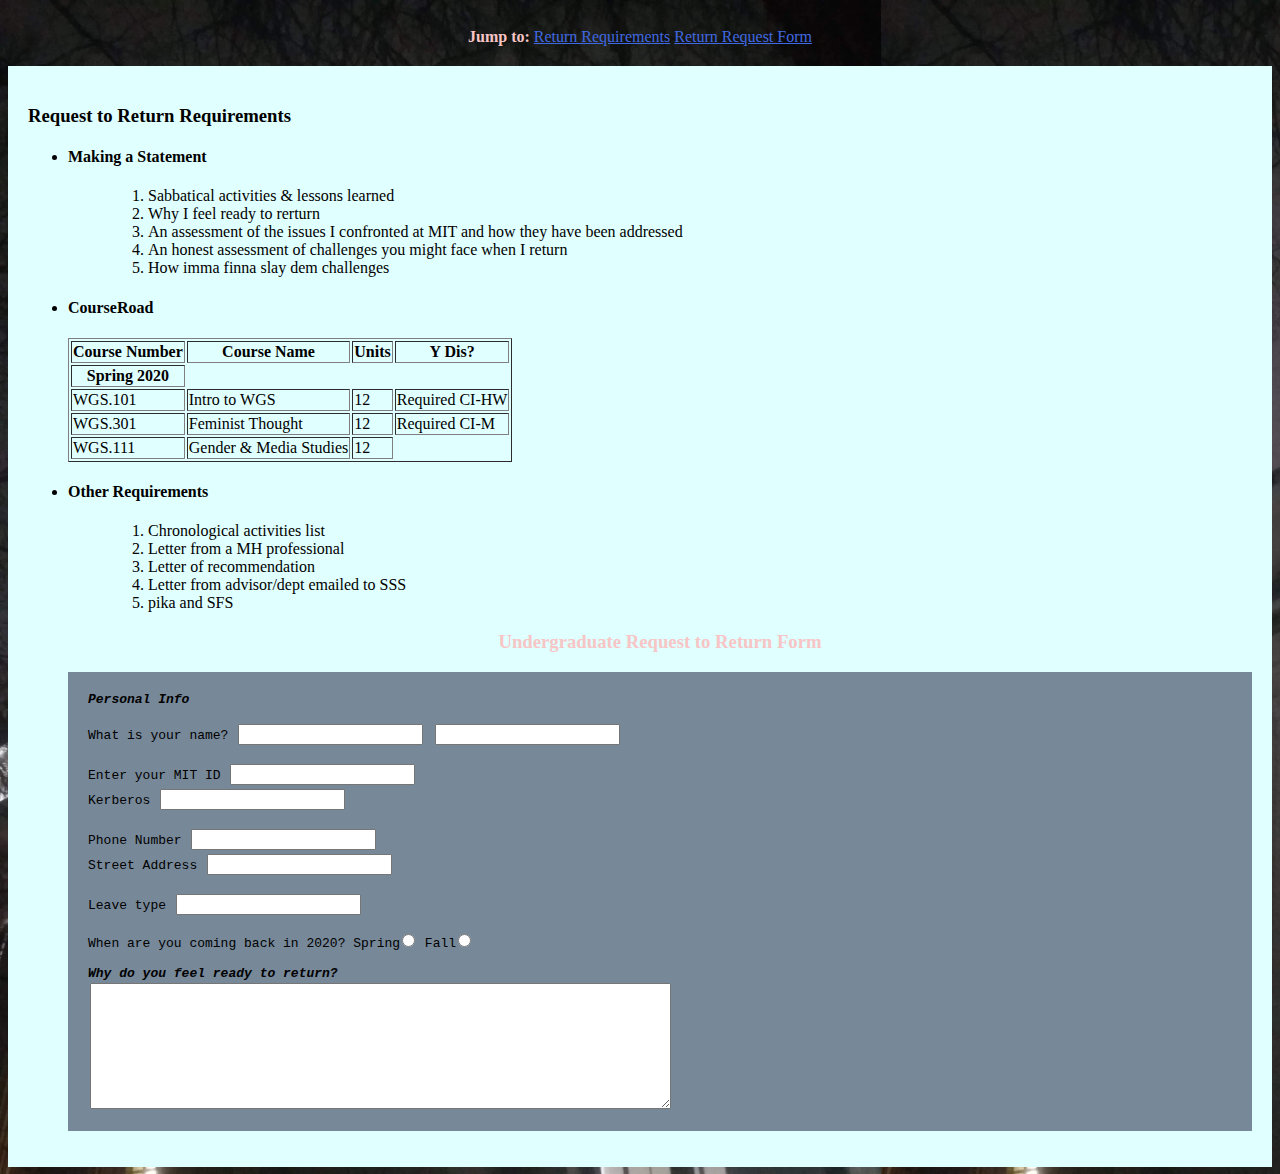
<file: index.html>
<html>

    <head>

        <meta charset="UTF-8">
        <meta name="author" content="MS Wandia">
        <meta name="description" content="All About MS Wandia">
        <meta name="keywords" content="Wandia's Resume, Wandia's Passions, Wandia's Portfolio">
                <!-- define keywords for search engines -->
        <meta name="viewport" content="width=device-width, initial-scale=1.0">
                <!-- to ensure website looks good on all devices -->
        <meta http-equiv="refresh" content="30"> 
                <!-- refreshes page every 30secs-->
                
        <title> Wandia's Spring 2020 Return </title>
        <link rel="stylesheet" href="css/style.css">

        </head>



        <body>
                <div class="jump-to">
                        <b style="color:  rgb(247, 197, 197); ">Jump to:</b>
                        <a href="#returnRequest" style="color: royalblue;">Return Requirements</a>
                        <a href="#returnForm" style="color: royalblue;">Return Request Form</a>
                </div>
                
                <div class="reqs">
                <a name="returnRequest">
                        <h3>Request to Return Requirements</h3>
                        <ul>
                                <li>
                                        <dl>
                                                <dt><h4>Making a Statement</h4></dt>
                                                <dd>
                                                        <ol>
                                                                <li>Sabbatical activities & lessons learned</li>
                                                                <li>Why I feel ready to rerturn</li>
                                                                <li>An assessment of the issues I confronted at MIT and how they have been addressed</li>
                                                                <li>An honest assessment of challenges you might face when I return</li>
                                                                <li>How imma finna slay dem challenges</li>
                                                        </ol>
                                                </dd>
                                        </dl>
                                </li>
                
                                <li>
                                        <h4>CourseRoad</h4>
                                        <table border="1px">
                                                <tr>
                                                        <th>Course Number</th>
                                                        <th>Course Name</th>
                                                        <th>Units</th>
                                                        <th>Y Dis?</th>
                                                </tr>
                                                <tr><th>Spring 2020</th></tr>
                                                <tr>
                                                        <td>WGS.101</td>
                                                        <td>Intro to WGS</td>
                                                        <td>12</td>
                                                        <td>Required CI-HW</td>
                                                </tr>
                                                <tr>
                                                        <td>WGS.301</td>
                                                        <td>Feminist Thought</td>
                                                        <td>12</td>
                                                        <td>Required CI-M</td>
                                                </tr>
                                                <tr>
                                                        <td>WGS.111</td>
                                                        <td>Gender & Media Studies</td>
                                                        <td>12</td>
                                                </tr>
                                        </table>
                                </li>

                                <li>
                                        <dl>
                                                <dt><h4>Other Requirements</h4></dt>
                                                <dd>
                                                        <ol>
                                                                <li>Chronological activities list</li>
                                                                <li>Letter from a MH professional</li>
                                                                <li>Letter of recommendation</li>
                                                                <li>Letter from advisor/dept emailed to SSS</li>
                                                                <li>pika and SFS</li>
                                                        </ol>
                                                </dd>
                                        </dl>
                                </li>
                <!-- </a>
                </div> -->

                <div>
                <a name="returnForm">
                        <h3 style="text-align: center; color:  rgb(247, 197, 197);">Undergraduate Request to Return Form</h3> 
                        <form>
                                <b><em>Personal Info</em></b>
                                <br><br>
                                What is your name?
                                <input type="text" name="firstname">
                                <input type="text" name="lastname">
                                <br><br>
                                Enter your MIT ID 
                                <input type="text" name="IDnumber">
                                <br>
                                Kerberos
                                <input type="text" name="kerberos">
                                <br><br>
                                Phone Number
                                <input type="tel" name="phoneNumber">
                                <br>
                                Street Address
                                <input type="text" name="address">
                                <br><br>
                                Leave type
                                <input list="leaveType" />
                                <datalist id="leaveType">
                                        <option value="Personal">
                                        <option value="Medical">
                                        <option value="Required Academic">
                                </datalist>
                                <br><br>
                                When are you coming back in 2020?
                                Spring<input type="radio" name="semester" value="spring">
                                Fall<input type="radio" name="semester" value="fall">
                                <br><br>
                                <b><i>Why do you feel ready to return?</i></b> <br>
                                <textarea name="textarea" rows="8" cols="70%" style="margin: 2px;"></textarea>
                        </form>
                </a>      
                </div>
                

        </body>

</html>
</file>
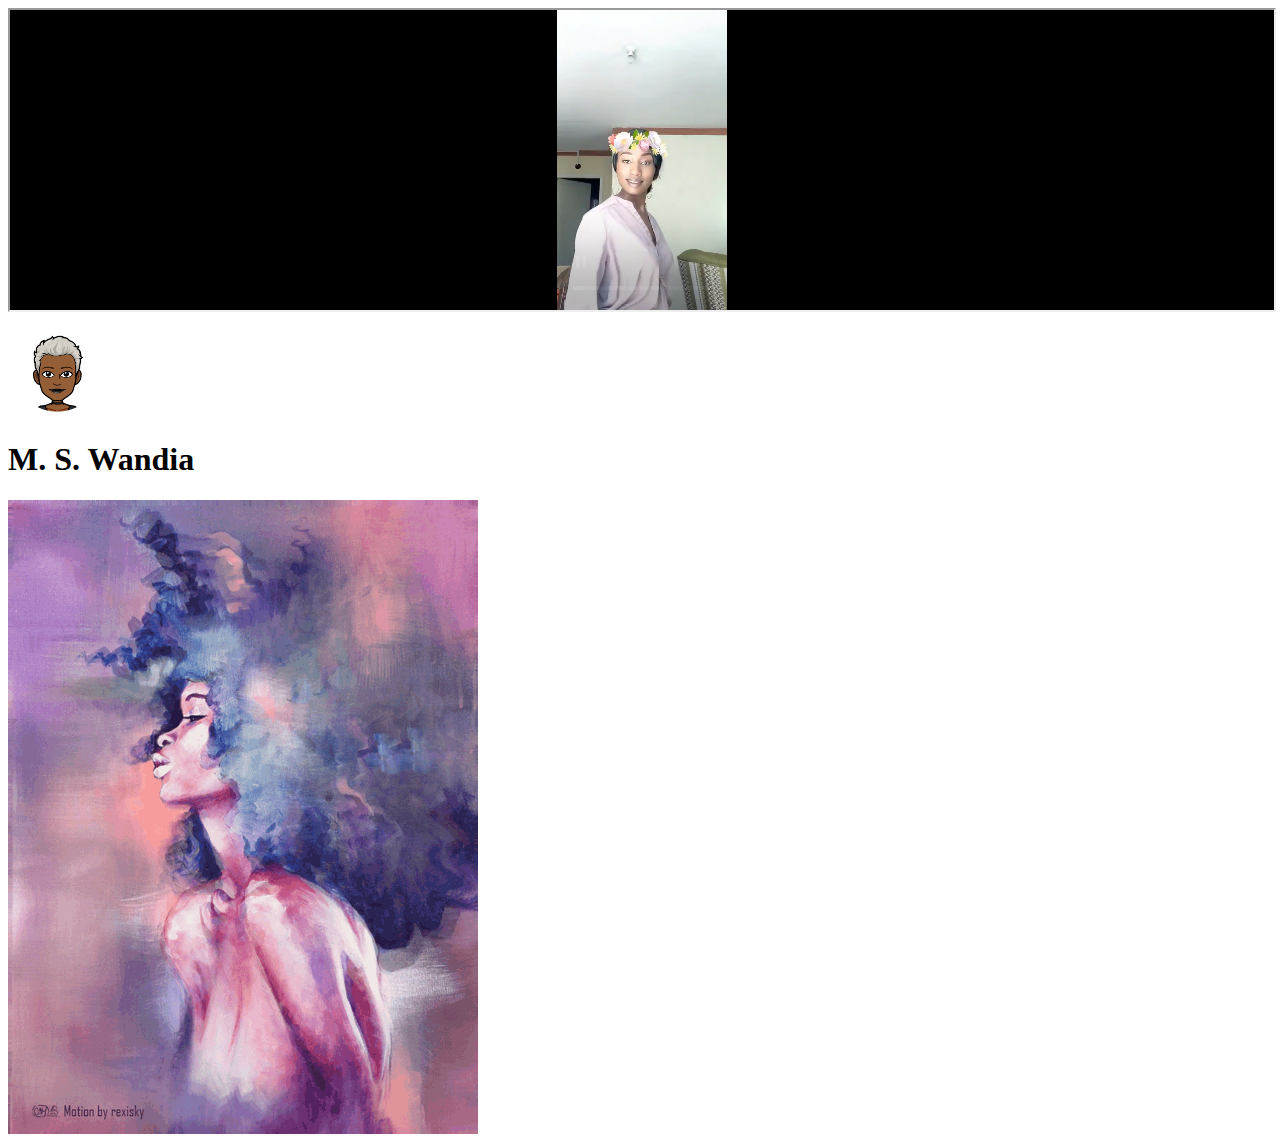
<file: homepage.html>
<!DOCTYPE html>
<html>
    <head>

        <meta charset="UTF-8">
        <meta name="author" content="MS Wandia">
        <meta name="description" content="All About MS Wandia">
        <meta name="keywords" content="Wandia's Resume, Wandia's Passions, Wandia's Portfolio">
                <!-- define keywords for search engines -->
        <meta name="viewport" content="width=device-width", initial-scale=1.0">
                <!-- to ensure website looks good on all devices -->
        <meta http-equiv="refresh" content="30"> 
                <!-- refreshes page every 30secs-->
                
        <title>MS Wandia</title>

        <link href="media/">

    </head>

    <body>
        <div>
            <iframe src="media/2 much.mp4" width="100%" height="300"> </iframe>
        </div>
        <div>
            <img src="media/avi.png" alt="WandiaMoji" width="100">
            <h1>M. S. Wandia</h1>
        </div>

        <div>
            <img src="media/essence.gif" alt="My essence is always in flux" usemap="#essenceMap">
            <map name="essenceMap">
                <area shape="rect" coords="221,386,397,600" href="rudirudi.html" target="_blank">
            </map>
        </div>
        
    </body>



</html>
</file>
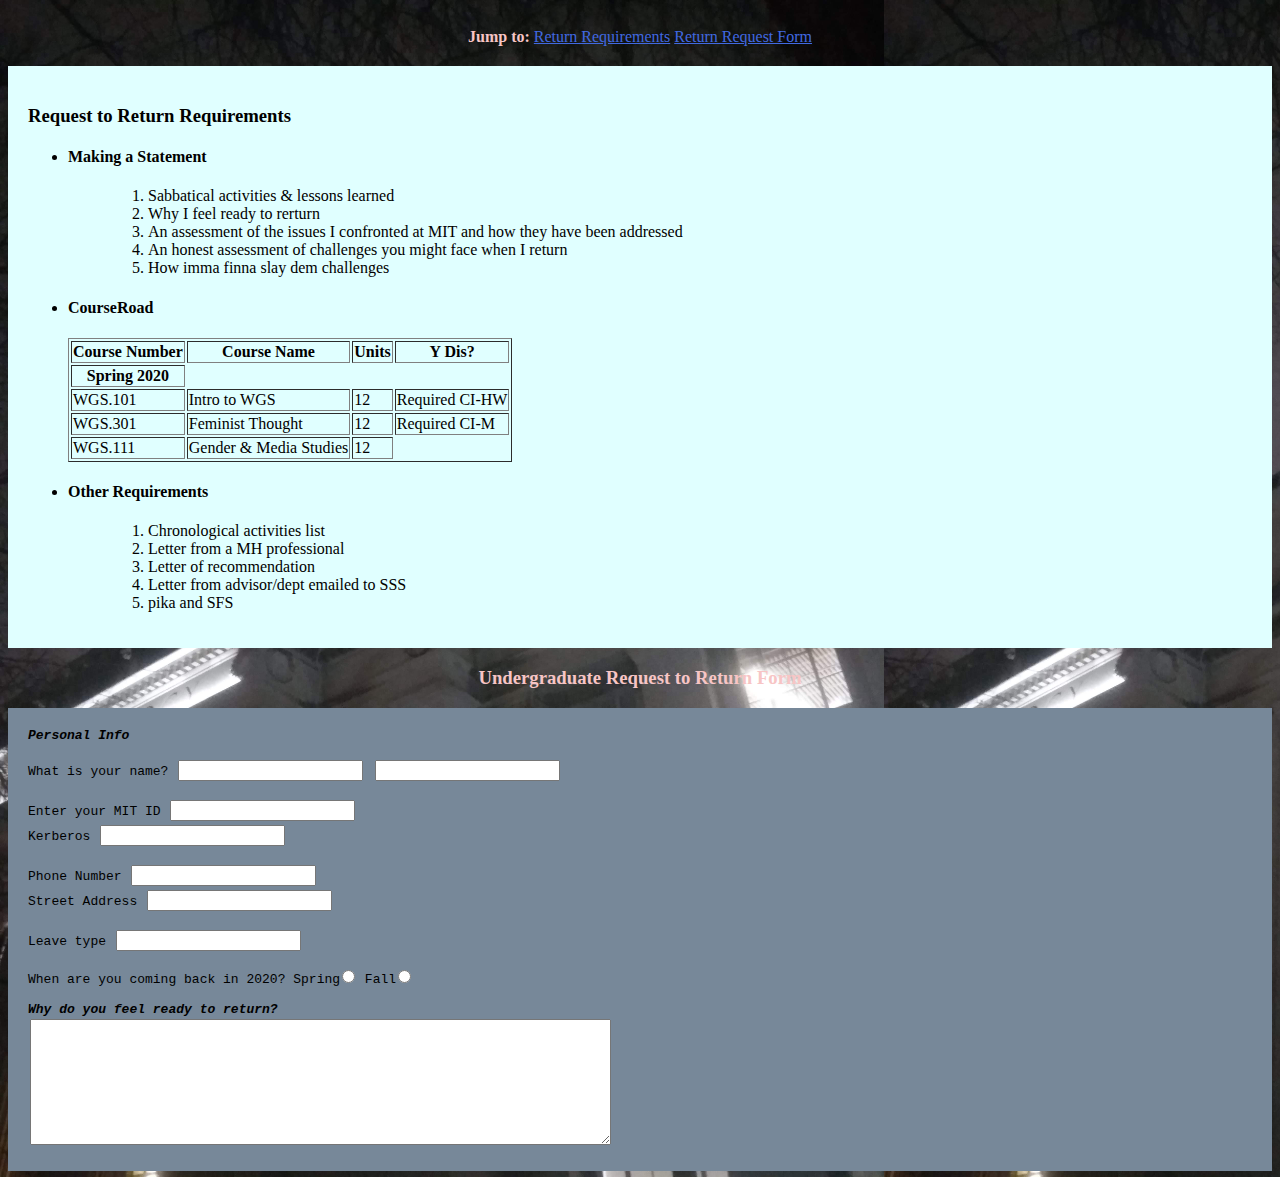
<file: rudirudi.html>
<!DOCTYPE html>
<html>

    <head>

        <meta charset="UTF-8">
        <meta name="author" content="MS Wandia">
        <meta name="description" content="All About MS Wandia">
        <meta name="keywords" content="Wandia's Resume, Wandia's Passions, Wandia's Portfolio">
                <!-- define keywords for search engines -->
        <meta name="viewport" content="width=device-width", initial-scale=1.0">
                <!-- to ensure website looks good on all devices -->
        <meta http-equiv="refresh" content="30"> 
                <!-- refreshes page every 30secs-->
                
        <title> Wandia's Spring 2020 Return </title>
        <link rel="stylesheet" href="css/style.css">

        </head>



        <body>
                <div class="jump-to">
                        <b style="color:  rgb(247, 197, 197); ">Jump to:</b>
                        <a href="#returnRequest" style="color: royalblue;">Return Requirements</a>
                        <a href="#returnForm" style="color: royalblue;">Return Request Form</a>
                </div>
                
                <div class="reqs">
                <a name="returnRequest">
                        <h3>Request to Return Requirements</h3>
                        <ul>
                                <li>
                                        <dl>
                                                <dt><h4>Making a Statement</h4></dt>
                                                <dd>
                                                        <ol>
                                                                <li>Sabbatical activities & lessons learned</li>
                                                                <li>Why I feel ready to rerturn</li>
                                                                <li>An assessment of the issues I confronted at MIT and how they have been addressed</li>
                                                                <li>An honest assessment of challenges you might face when I return</li>
                                                                <li>How imma finna slay dem challenges</li>
                                                        </ol>
                                                </dd>
                                        </dl>
                                </li>
                
                                <li>
                                        <h4>CourseRoad</h4>
                                        <table border="1px">
                                                <tr>
                                                        <th>Course Number</th>
                                                        <th>Course Name</th>
                                                        <th>Units</th>
                                                        <th>Y Dis?</th>
                                                </tr>
                                                <tr><th>Spring 2020</th></tr>
                                                <tr>
                                                        <td>WGS.101</td>
                                                        <td>Intro to WGS</td>
                                                        <td>12</td>
                                                        <td>Required CI-HW</td>
                                                </tr>
                                                <tr>
                                                        <td>WGS.301</td>
                                                        <td>Feminist Thought</td>
                                                        <td>12</td>
                                                        <td>Required CI-M</td>
                                                </tr>
                                                <tr>
                                                        <td>WGS.111</td>
                                                        <td>Gender & Media Studies</td>
                                                        <td>12</td>
                                                </tr>
                                        </table>
                                </li>

                                <li>
                                        <dl>
                                                <dt><h4>Other Requirements</h4></dt>
                                                <dd>
                                                        <ol>
                                                                <li>Chronological activities list</li>
                                                                <li>Letter from a MH professional</li>
                                                                <li>Letter of recommendation</li>
                                                                <li>Letter from advisor/dept emailed to SSS</li>
                                                                <li>pika and SFS</li>
                                                        </ol>
                                                </dd>
                                        </dl>
                                </li>
                </a>
                </div>

                <div>
                <a name="returnForm">
                        <h3 style="text-align: center; color:  rgb(247, 197, 197);">Undergraduate Request to Return Form</h3> 
                        <form>
                                <b><em>Personal Info</em></b>
                                <br><br>
                                What is your name?
                                <input type="text" name="firstname">
                                <input type="text" name="lastname">
                                <br><br>
                                Enter your MIT ID 
                                <input type="text" name="IDnumber">
                                <br>
                                Kerberos
                                <input type="text" name="kerberos">
                                <br><br>
                                Phone Number
                                <input type="tel" name="phoneNumber">
                                <br>
                                Street Address
                                <input type="text" name="address">
                                <br><br>
                                Leave type
                                <input list="leaveType" />
                                <datalist id="leaveType">
                                        <option value="Personal">
                                        <option value="Medical">
                                        <option value="Required Academic">
                                </datalist>
                                <br><br>
                                When are you coming back in 2020?
                                Spring<input type="radio" name="semester" value="spring">
                                Fall<input type="radio" name="semester" value="fall">
                                <br><br>
                                <b><i>Why do you feel ready to return?</i></b> <br>
                                <textarea name="textarea" rows="8" cols="70%" style="margin: 2px;"></textarea>
                        </form>
                </a>      
                </div>
                

        </body>

</html>
</file>
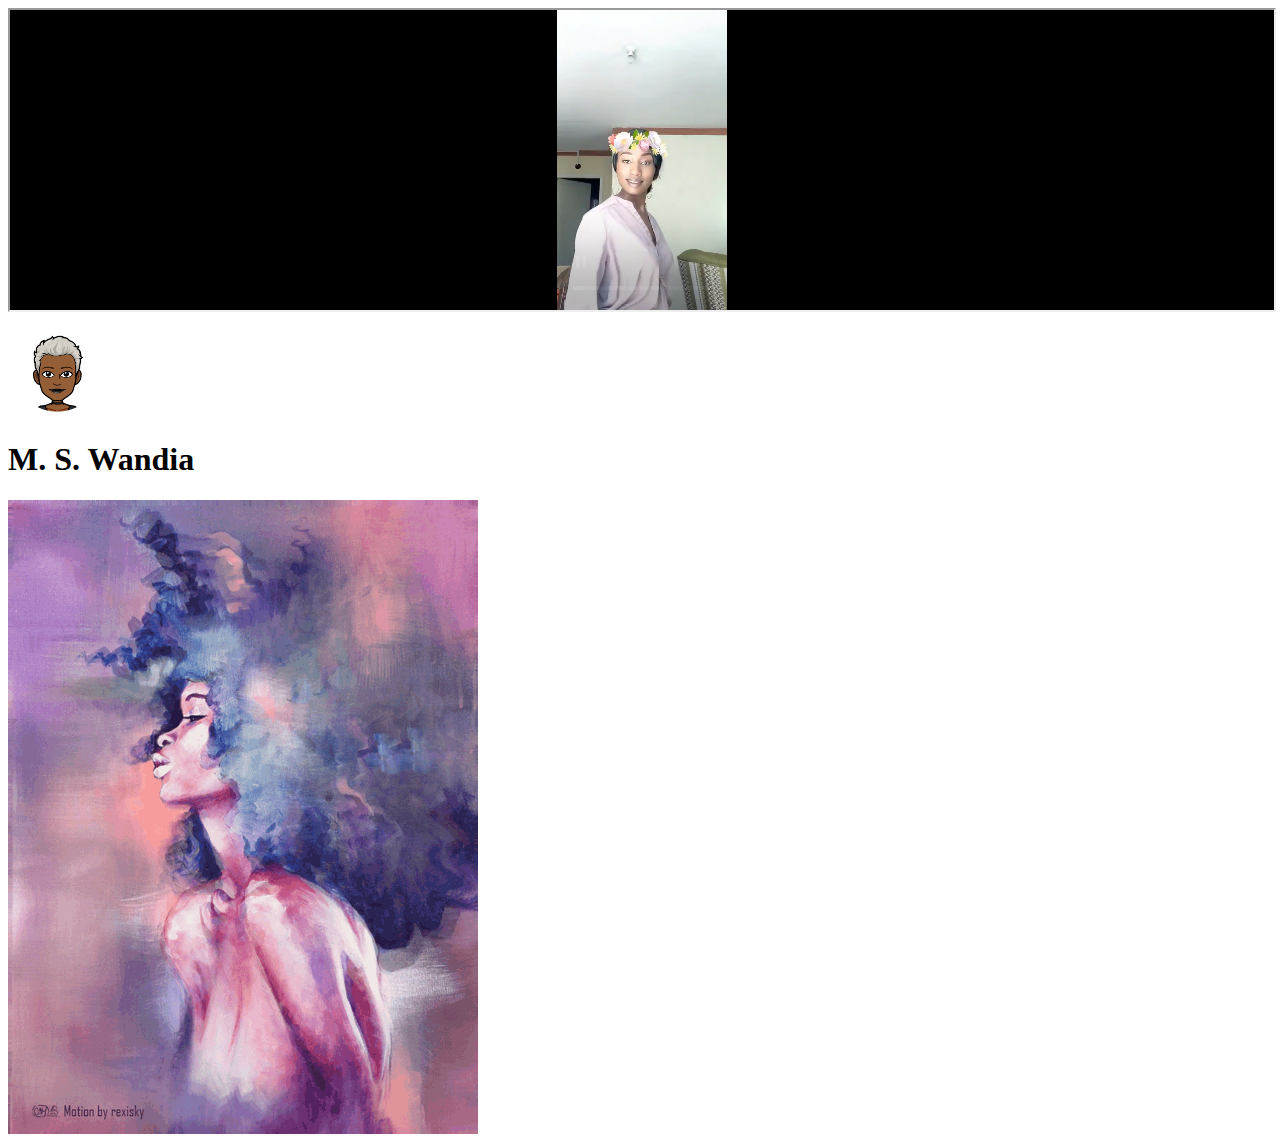
<file: source/homepage.html>
<!DOCTYPE html>
<html>
    <head>

        <meta charset="UTF-8">
        <meta name="author" content="MS Wandia">
        <meta name="description" content="All About MS Wandia">
        <meta name="keywords" content="Wandia's Resume, Wandia's Passions, Wandia's Portfolio">
                <!-- define keywords for search engines -->
        <meta name="viewport" content="width=device-width", initial-scale=1.0">
                <!-- to ensure website looks good on all devices -->
        <meta http-equiv="refresh" content="30"> 
                <!-- refreshes page every 30secs-->
                
        <title>MS Wandia</title>

        <link href="media/">

    </head>

    <body>
        <div>
            <iframe src="media/2 much.mp4" width="100%" height="300"> </iframe>
        </div>
        <div>
            <img src="media/avi.png" alt="WandiaMoji" width="100">
            <h1>M. S. Wandia</h1>
        </div>

        <div>
            <img src="media/essence.gif" alt="My essence is always in flux" usemap="#essenceMap">
            <map name="essenceMap">
                <area shape="rect" coords="221,386,397,600" href="rudirudi.html" target="_blank">
            </map>
        </div>
        
    </body>



</html>
</file>
<file: css/style.css>
.reqs {
    padding: 20px;
    margin: auto;
    background-color: lightcyan;
}

form {
    padding: 20px;
    margin: auto;
    background-color: lightslategrey;
    font-family: monospace;
}

input {
    margin: 2px;
}

body {
    background-size: contain;
    background-image: url(../media/mit\ quad.jpg);
    ;
}

.jump-to {
    text-align: center;
    padding: 20px;
    margin: auto;
}
</file>
